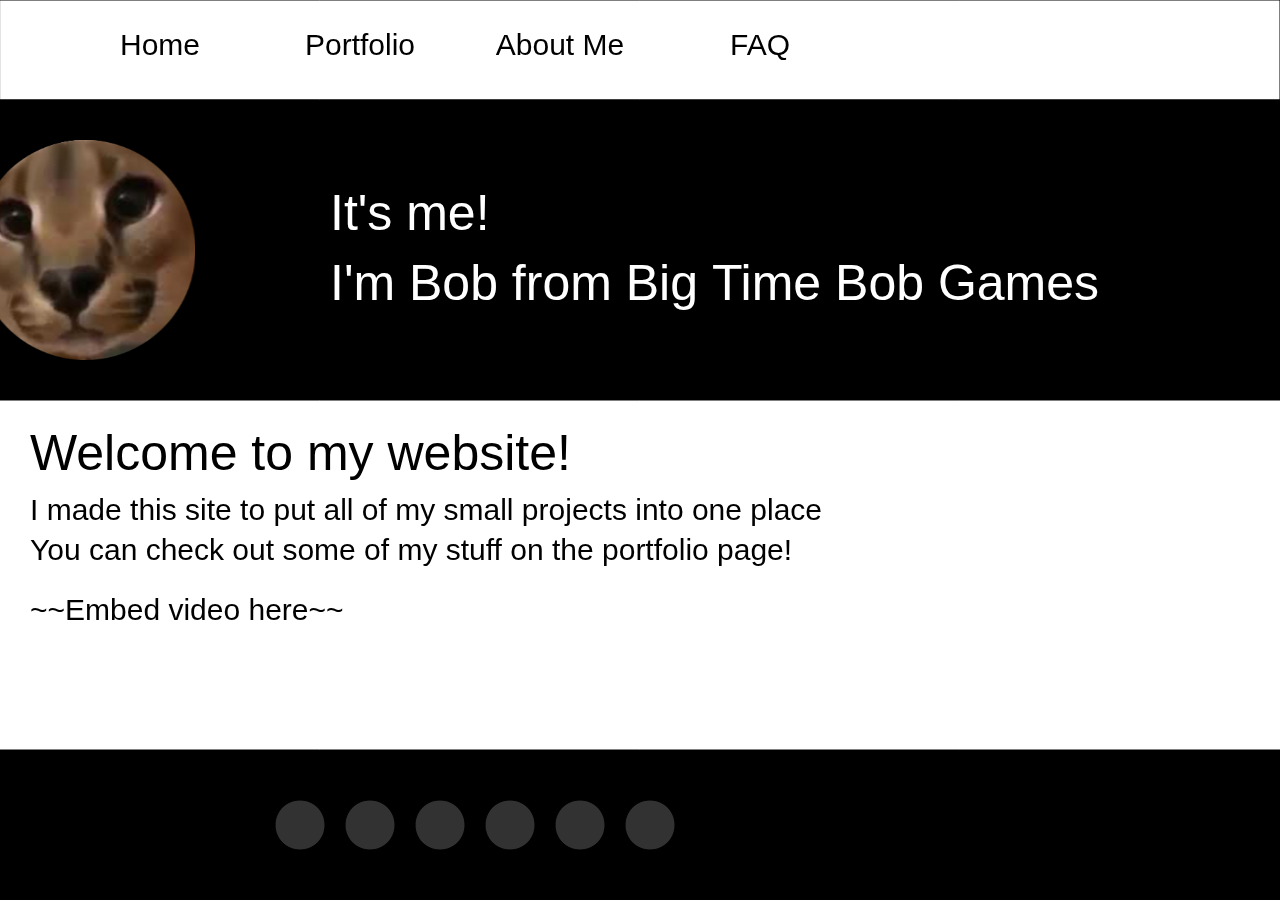
<file: Big Time Bob Games/index.html>
<!DOCTYPE html>
<html lang="">

<head>
  <meta charset="utf-8">
  <meta name="viewport" content="width=device-width, initial-scale=1.0">
  <title>Big Time Home Page</title>
  <style>
    body {
      padding: 0;
      margin: 0;
    }
  </style>
  <script src="lib/p5.js"></script>
  <script src="lib/addons/p5.sound.min.js"></script>
  <script src="base.js"></script>
  <script src="index.js"></script>
</head>

<body>
  <main>
  </main>
</body>

</html>
</file>
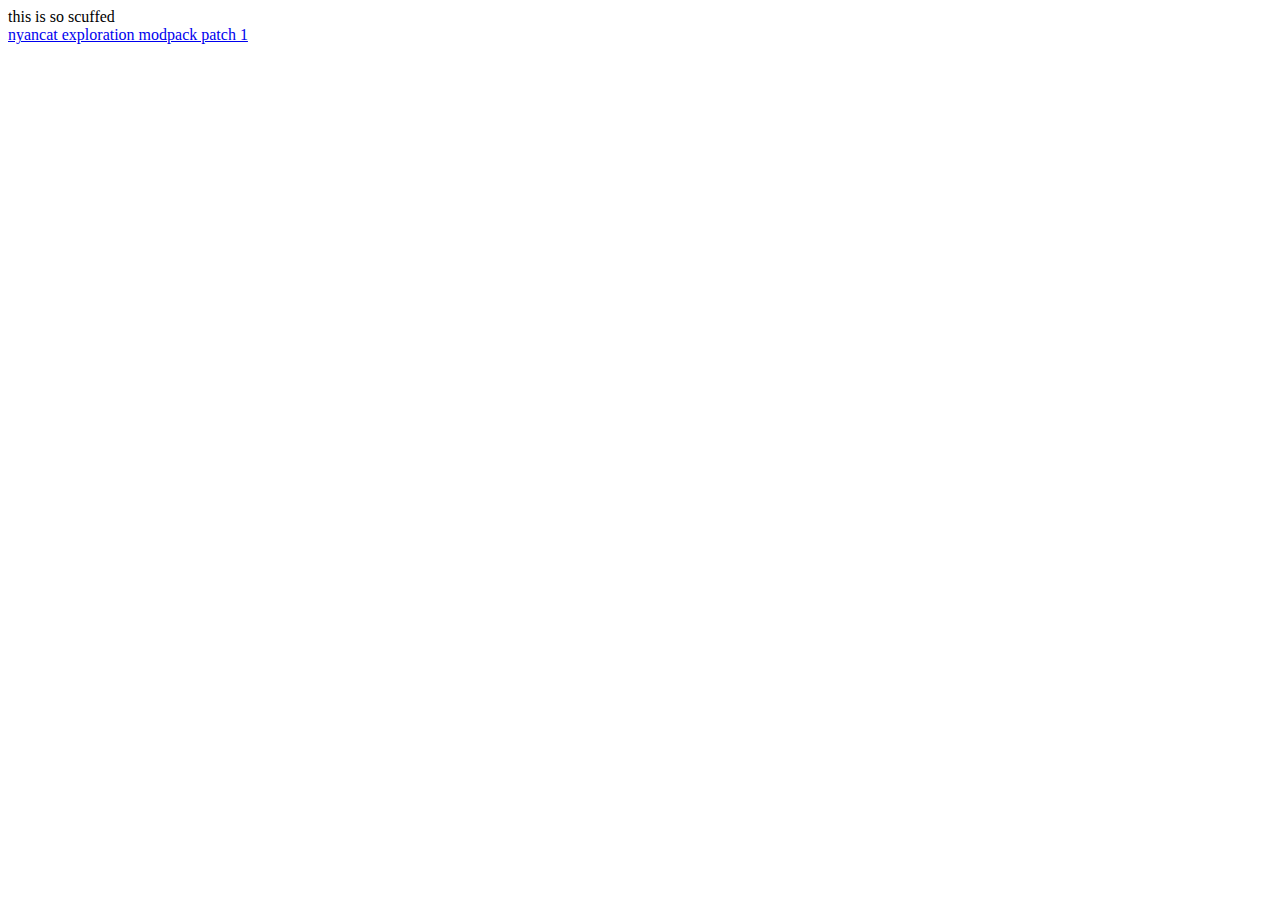
<file: downloads/index.html>
<!DOCTYPE html>
<html lang="en">
<head>
    <meta charset="UTF-8">
    <meta name="viewport" content="width=device-width, initial-scale=1.0">
    <title>Doge Downloads</title>
</head>
<body>
    this is so scuffed
    <br>
    <a href="nyancatexplorationpatch1.zip" download="nyancatexplorationpatch1">nyancat exploration modpack patch 1</a>
</body>
</html>
</file>
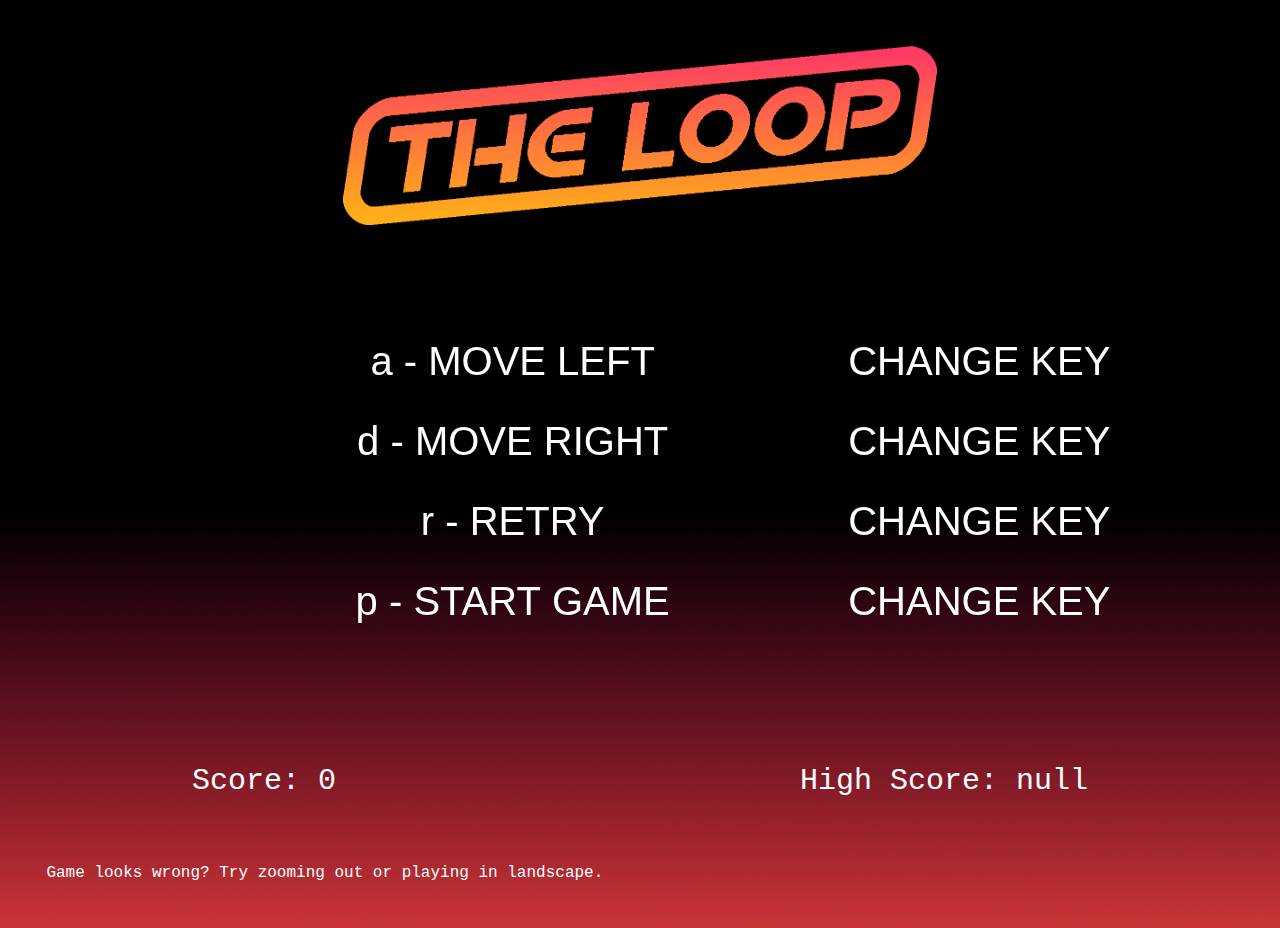
<file: theLoop/index.html>
<!DOCTYPE html>

<head>
	<link href="style.css" rel="stylesheet">
	<meta charset="UTF-8">
	<meta name="viewport" content="width=device-width, initial-scale=1.0">

	<!-- PLEASE NO CHANGES BELOW THIS LINE (UNTIL I SAY SO) -->
	<script language="javascript" type="text/javascript" src="libraries/p5.min.js"></script>
	<script language="javascript" type="text/javascript" src="theLoop.js"></script>
	<!-- OK, YOU CAN MAKE CHANGES BELOW THIS LINE AGAIN -->

	<!-- This line removes any default padding and style.
       You might only need one of these values set. -->
	<title>The Loop</title>
</head>

<body>
	<div class="titleCard">
		<img id="titleCard" src="titleCard.png" alt="The Loop (Title image)">
	</div>
	<br>
	<br>
	<br>
	<div id="game" class="game">
		<div class="score">
			<p id=scoreText>Score: 0</p>
		</div>
		<div class="highScore">
			<p id=highScoreText>High Score: 0</p>
		</div>
	</div>
	<br>
	<br>
	<br>
	<br>
	<br>
	<br>
	<br>
	<br>
	<br>
	<br>
	Game looks wrong? Try zooming out or playing in landscape.
</body>
</file>
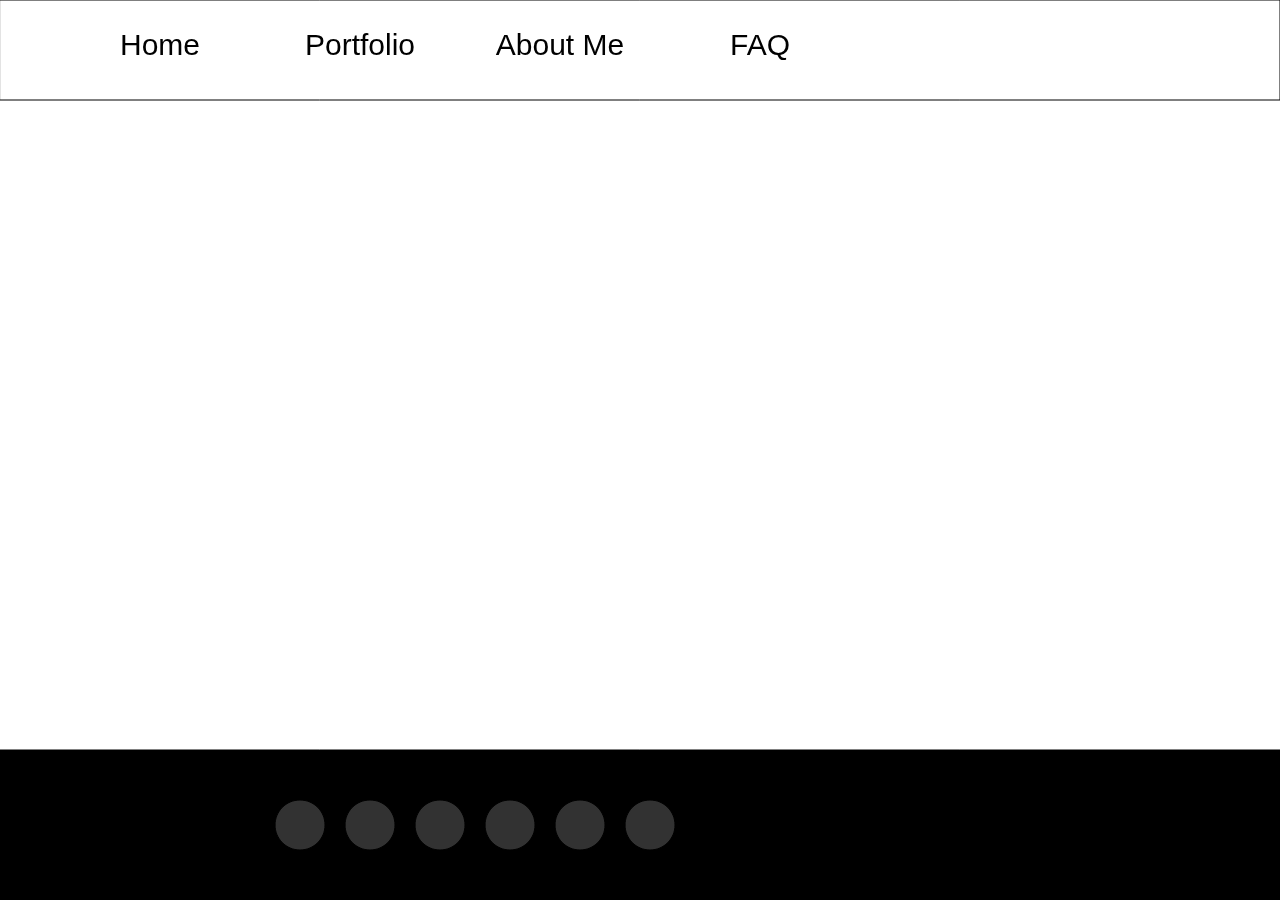
<file: Big Time Bob Games/aboutme.html>
<!DOCTYPE html>
<html lang="">

<head>
  <meta charset="utf-8">
  <meta name="viewport" content="width=device-width, initial-scale=1.0">
  <title>p5.js example</title>
  <style>
    body {
      padding: 0;
      margin: 0;
    }
  </style>
  <script src="lib/p5.js"></script>
  <script src="lib/addons/p5.sound.min.js"></script>
  <script src="base.js"></script>
  <script src="aboutme.js"></script>
</head>

<body>
  <main>
  </main>
</body>

</html>
</file>
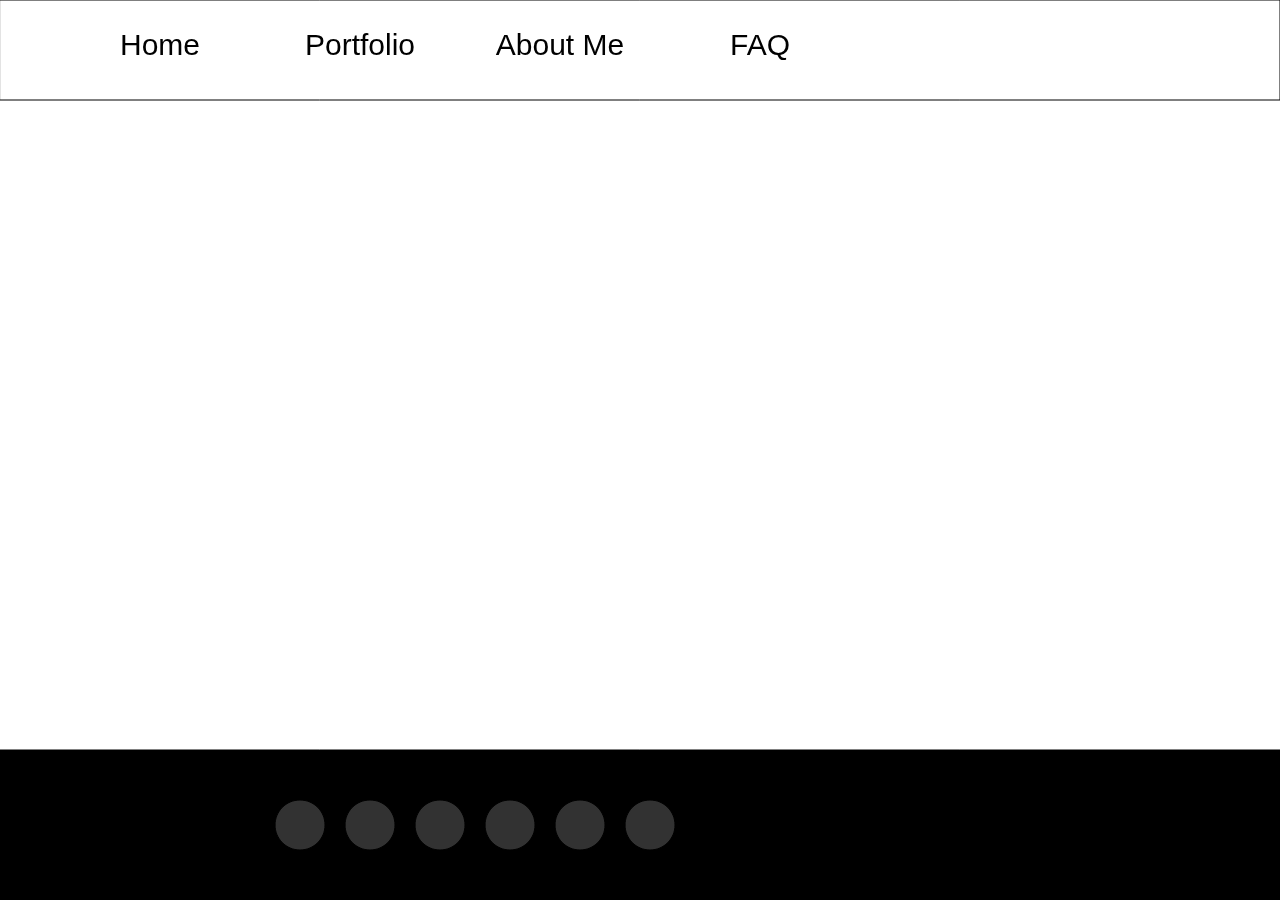
<file: Big Time Bob Games/faq.html>
<!DOCTYPE html>
<html lang="">

<head>
  <meta charset="utf-8">
  <meta name="viewport" content="width=device-width, initial-scale=1.0">
  <title>p5.js example</title>
  <style>
    body {
      padding: 0;
      margin: 0;
    }
  </style>
  <script src="lib/p5.js"></script>
  <script src="lib/addons/p5.sound.min.js"></script>
  <script src="faq.js"></script>
  <script src="base.js"></script>
</head>

<body>
  <main>
  </main>
</body>

</html>
</file>
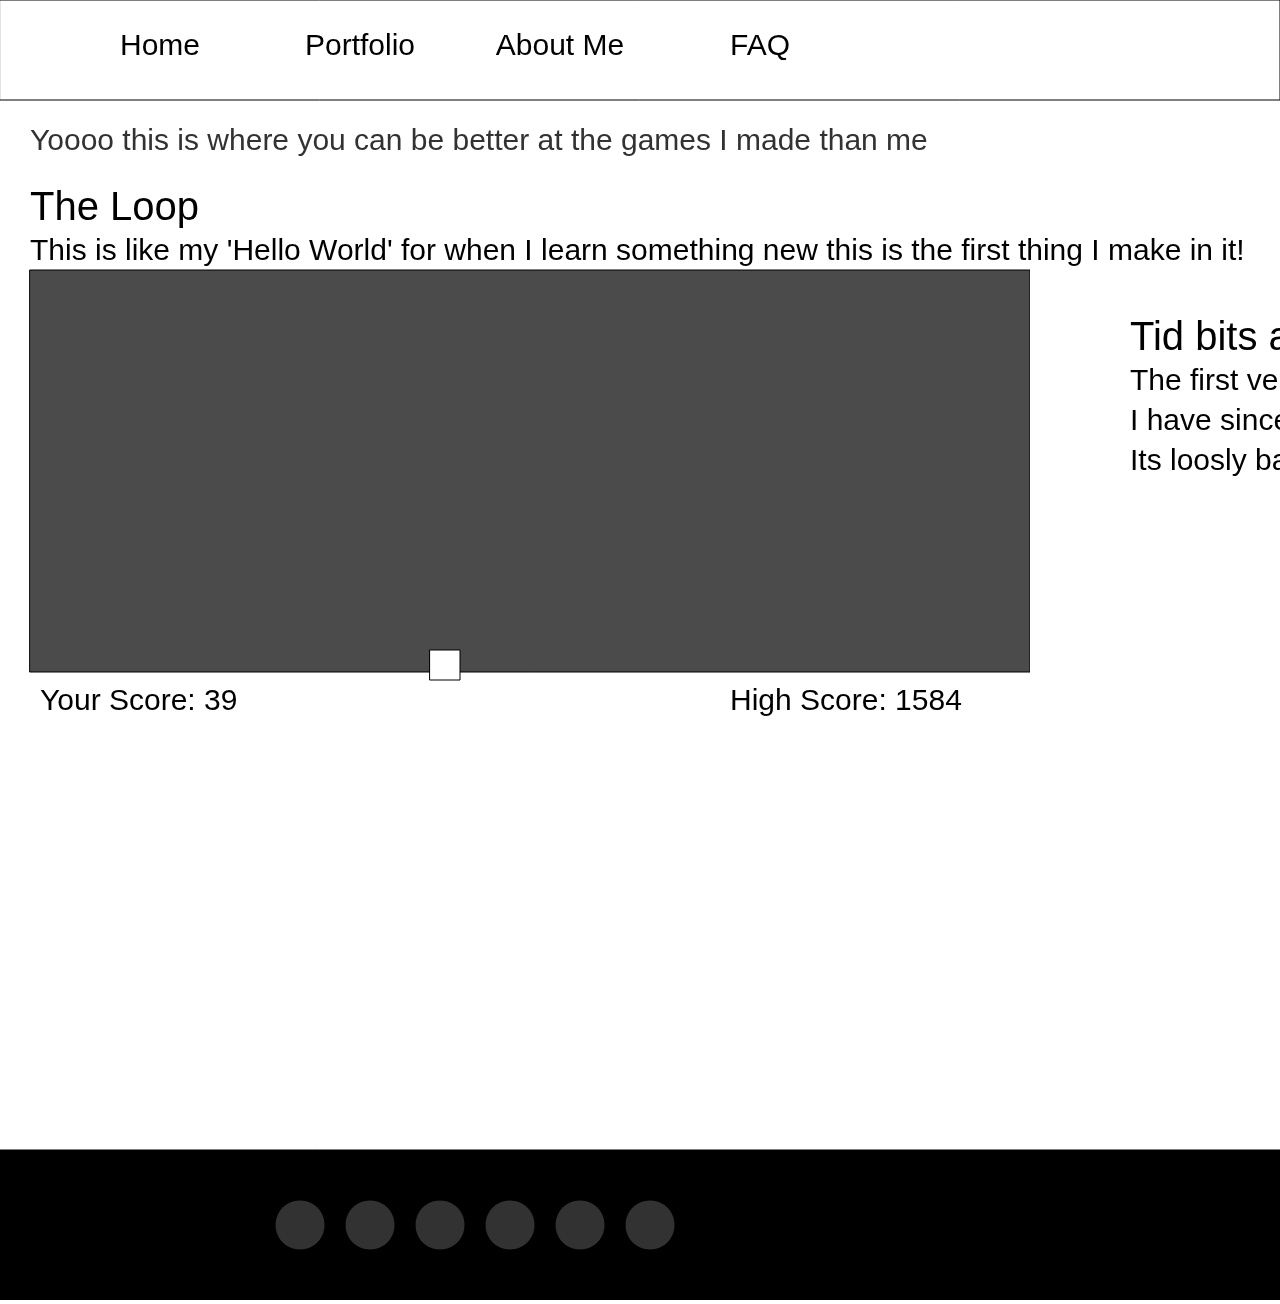
<file: Big Time Bob Games/portfolio.html>
<!DOCTYPE html>
<html lang="">

<head>
  <meta charset="utf-8">
  <meta name="viewport" content="width=device-width, initial-scale=1.0">
  <title>p5.js example</title>
  <style>
    body {
      padding: 0;
      margin: 0;
    }
  </style>
  <script src="lib/p5.js"></script>
  <script src="lib/addons/p5.sound.min.js"></script>
  <script src="base.js"></script>
  <script src="portfolio.js"></script>
</head>

<body>
  <main>
  </main>
</body>

</html>
</file>
<file: theLoop/style.css>
body {
	font-family: "Lucida Console", Courier, monospace;
	background-image: url("background.png");
	/* background-size: cover; */
	padding: 3%;
	color: white;
}

img {
	width: 50%;
	height: auto;
}

.titleCard {
	text-align: center;
}

canvas {
	margin: 0 auto;
	display: block;
}

.game {
	text-align: center;
}

.score {
	font-size: 30px;
	position: absolute;
	bottom: 8vh;
	left: 15vw;
}

.highScore {
	float: right;
	font-size: 30px;
	position: absolute;
	bottom: 8vh;
	right: 15vw;
}

.info {}
</file>
